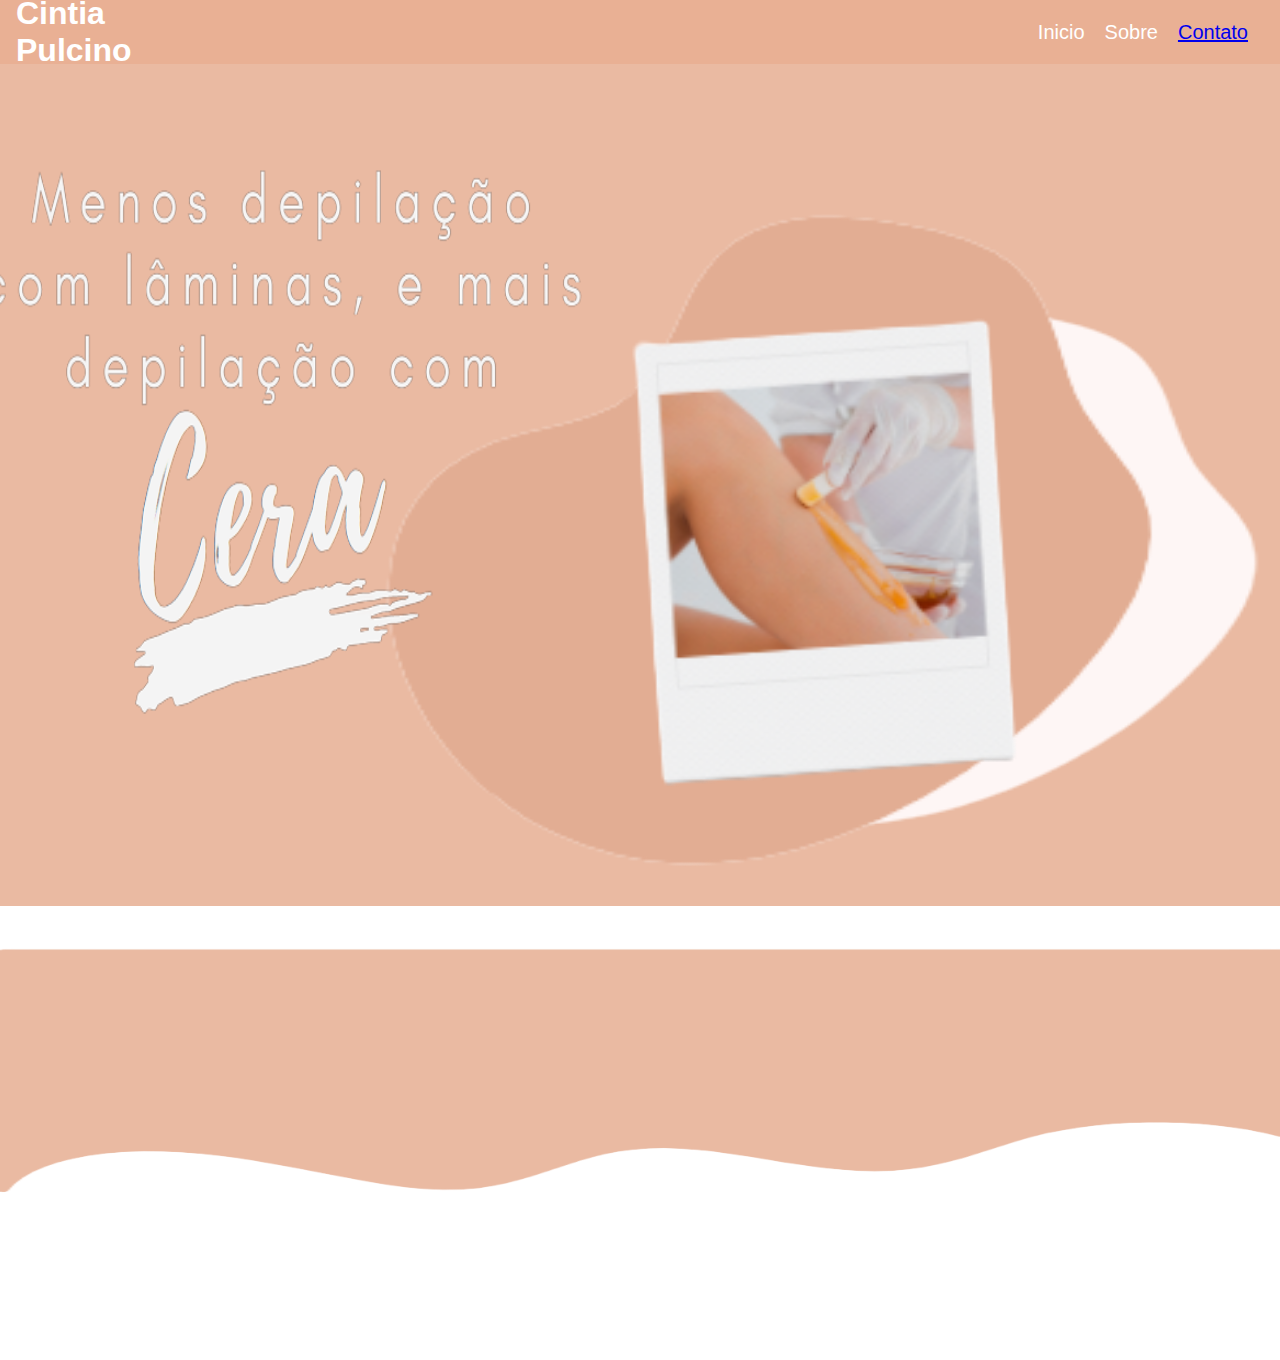
<file: Index.html>
<!DOCTYPE html>
<html lang="en">

<head>
    <meta charset="UTF-8">
    <meta http-equiv="X-UA-Compatible" content="IE=edge">
    <meta name="viewport" content="width=device-width, initial-scale=1.0">
    <title>Cintia Depilação</title>
    <link href="Style.css" rel="stylesheet">
</head>

<body>

    <header>
        <nav>
            <div class="nomeArea">
                <h1>Cintia Pulcino</h1>
            </div>
            <div class="action">
                <a>Inicio</a>
                <a>Sobre</a>
                <a href="https://www.instagram.com/cintiap.depilacao/">Contato</a>
            </div>
        </nav>  

    </header>
    <main>
        <section>
            <div class="recorte">
                <div class="esquerda">
                    <img src="images/branco.png" alt="">
                </div>
                <div class="direita2">
                    <img src="images/branco.png">
                </div>
                <div class="direita1">
                    <img src="images/bege.png" alt="">
                </div>
                <div class="polaroide">
                    <img src="images/polaroide.png">
                </div>
                <div class="cera">
                    <img src="images/cera.png">
                </div>
            </div>
        </section>
        <section2>
            <div class="final">
                <div class="imgFinal">
                    <img src="images/final.png">
                </div>
            </div>
        </section2>

    </main>
    <footer>

    </footer>
</body>

</html>
</file>
<file: Style.css>
*{
    padding: 0%;
    margin: 0%;
    box-sizing: border-box;
    font-family: 'Ubuntu', sans-serif;
}

html{
    scroll-behavior: smooth;
}

    /* ---Cor--- */
:root{
    --var-color-bege: #EABAA2;

}

    /* ---header--- */
header nav{
    display: flex;
    align-items: center;
    height: 4rem;
    width: 100%;
    background-color: #e9b094;
    cursor:pointer;
}

header nav .nomeArea{
    display: flex;
    justify-content: flex-start;
    align-items: center;
    height: 3rem;
    width: 16rem;
    padding: 0 1rem;
    color: white;
    
}

header nav .action{
    display: flex;
    justify-content: flex-end;
    align-items: center;
    height: 100%;
    width: 100%;
    gap: 20px;
    padding: 0 2rem;
    color: white;
    font-size: 20px;
}

.action a:hover{
    color:rgb(0, 0, 0);
}


    /* ---Main--- */
main .recorte{
    display: flex;
    width: 100%;
    height: 93.5vh;
    background-color: var(--var-color-bege);
}


    /* ---FOTOS--- */;
main .esquerda{
    display: flex;
    width: 10%;
    height: 100%;
    align-items: flex-start;
}

main .esquerda img{
    position: absolute; 
    right: 1106px;
    top: 164px;
    padding: 0;
    height: 46rem;
    width: 82rem;
    justify-content: flex-start;
    align-items: center;
}

main .direita1 img{
    position: absolute; 
    right: -126px;
    top: 164px;
    padding: 0;
    height: 46rem;
    width: 82rem;
    justify-content: flex-start;
    align-items: center;
}

main .direita1 img{
    position: absolute; 
    right: -126px;
    top: 164px;
    padding: 0;
    height: 46rem;
    width: 82rem;
    justify-content: flex-start;
    align-items: center;
}

main .direita2 img{
    position: absolute; 
    right: -370px;
    top: 251px;
    padding: 0;
    height: 38rem;
    width: 92rem;
    justify-content: flex-start;
    align-items: center;
}

main .polaroide img{
    position: absolute; 
    right: 124px;
    top: 251px;
    padding: 0;
    height: 40rem;
    width: 41rem;
    justify-content: flex-start;
    align-items: center;
}

main .cera img{
    position: absolute; 
    right: 660px;
    top: 112px;
    padding: 0;
    height: 40rem;
    width: 41rem;
    justify-content: flex-start;
    align-items: center;
}

main .final{
    display: flex;
    display: flex;
    width: 100%;
    height: 50.5vh;
 
}

main .imgFinal img{
    position: absolute; 
    right: 0px;
    top: 921px;
    padding: 0;
    height: 18rem;
    width: 100%;
    justify-content: flex-start;
    align-items: center;
}
</file>
